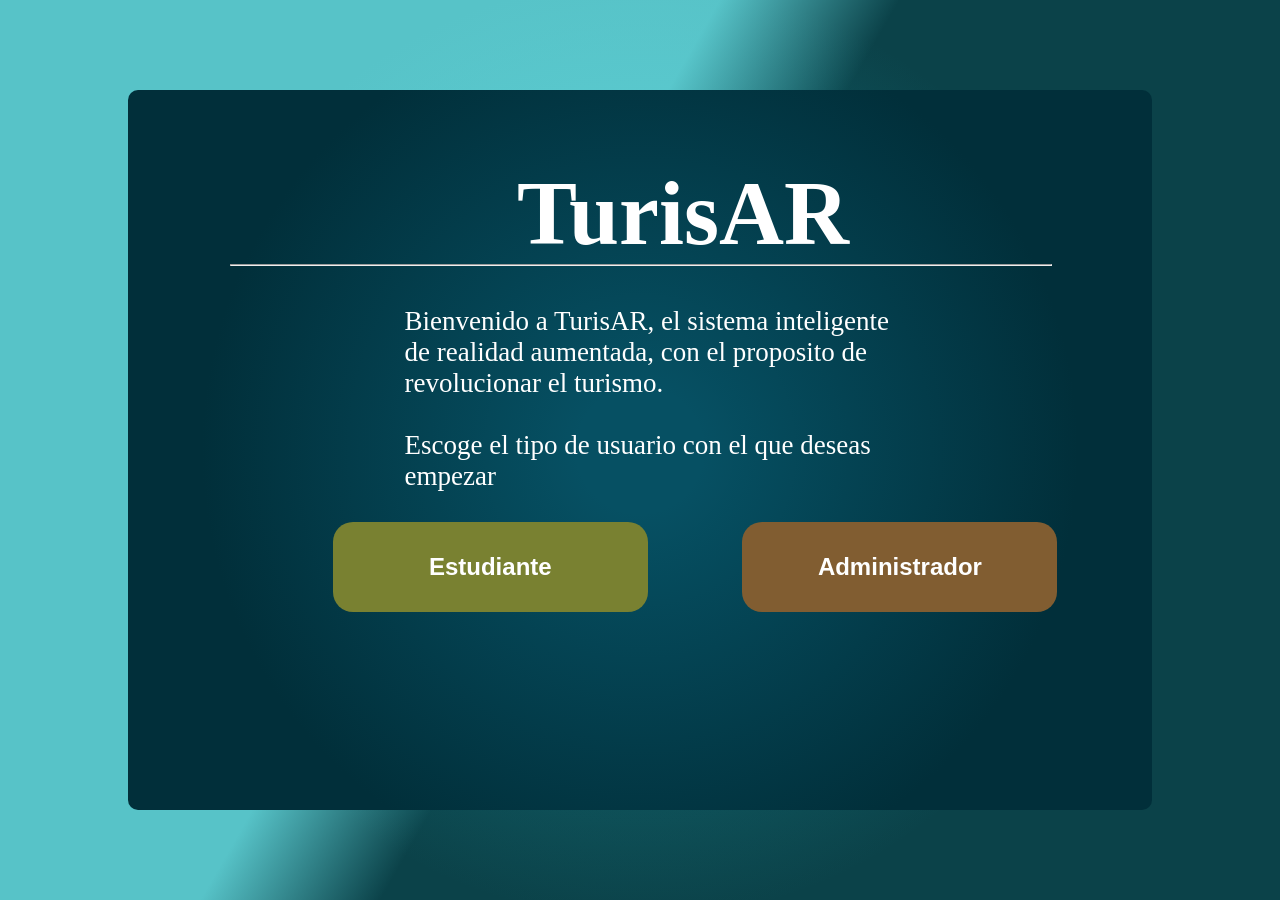
<file: index.html>
<!DOCTYPE html>
<html lang="es">
<head>
    <meta charset="UTF-8">
    <meta name="viewport" content="width=device-width, initial-scale=1.0">
    <title>Proyecto1 - IA</title>
    <link rel="stylesheet" href="css/styles.css">
</head>
<body>
    <div id='CUADRO_MEDIANO'>
        <button id='INDEX_BOTON_ESTUDIANTE'class="BOTON" onclick="redirigir('Estudiante.html')">Estudiante</button>
        <button id='INDEX_BOTON_ADMIN'class="BOTON" onclick="abriremergente()">Administrador</button>   
        <label id="INDEX_TITULO">TurisAR</label>
        <label id="INDEX_DESCRIPCION"class="DESCRIPCION">
            Bienvenido a TurisAR, el sistema inteligente de realidad aumentada, con el proposito de revolucionar el turismo.<br><br>
            Escoge el tipo de usuario con el que deseas empezar
        </label>
        <hr id="INDEX_LINEA">    
    </div>
    <div id="miemergente" class="emergente">
        <div class="emergente-content">
            <h3>Ingrese la contraseña para continuar</h3>
            <input type="text" id="usuario_input" placeholder="Usuario">
            <input type="password" id="password_input" placeholder="Contraseña">
            <button id="EMERGENTE_BOTON_CANCELAR" onclick="cancelar()">Cancelar</button>
            <button id="EMERGENTE_BOTON_ACEPTAR"onclick="verificarPassword()">Aceptar</button> 
        </div>
    </div>    
    <script src="js/animacion_y_navegacion.js"></script> 
    <script src="js/index.js"></script> 
</body>
</html>
</file>
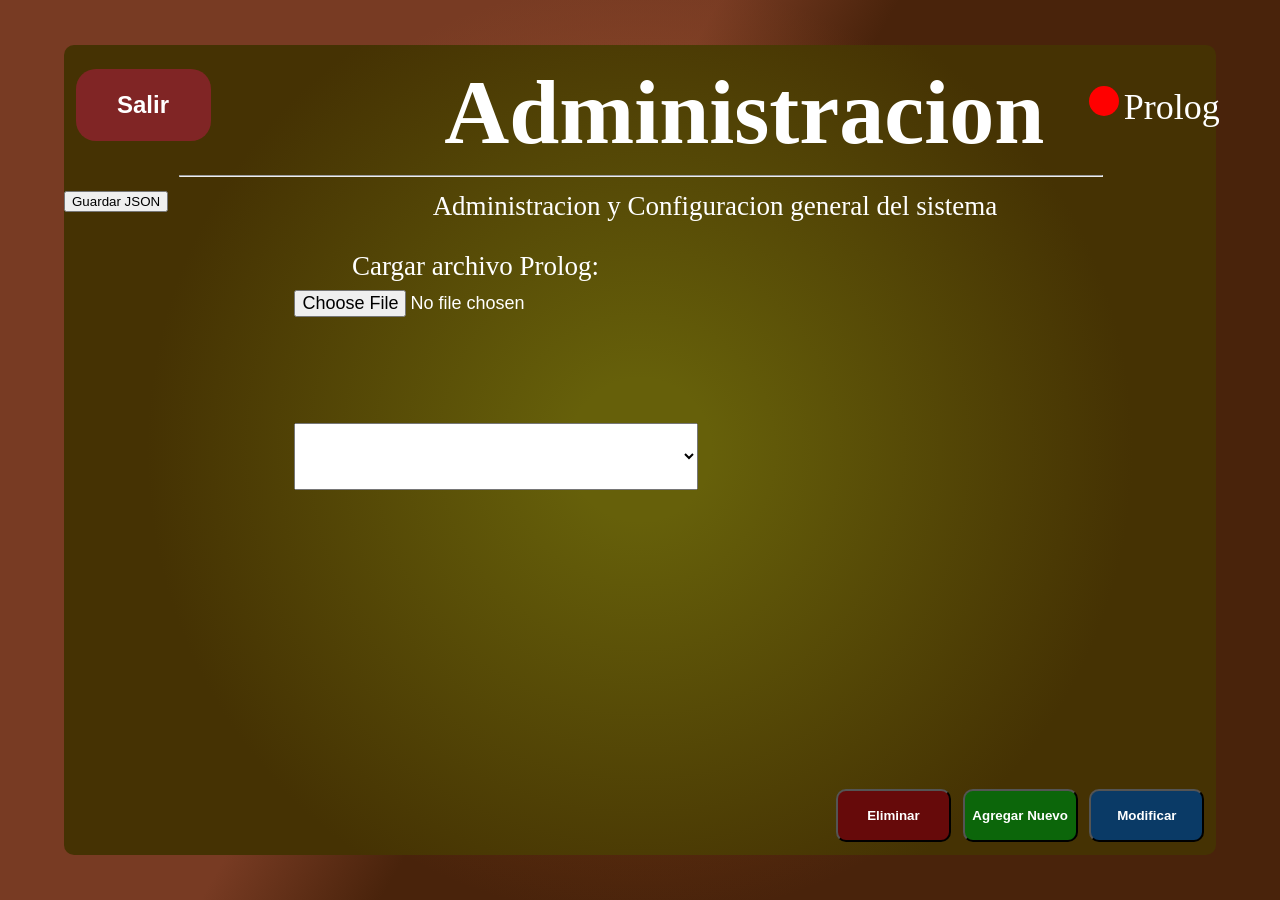
<file: Admin.html>
<!DOCTYPE html>
<html lang="en">

<head>
    <meta charset="UTF-8">
    <meta name="viewport" content="width=device-width, initial-scale=1.0">
    <title>Proyecto1 - IA</title>
    <link rel="stylesheet" href="css/admin.css">
</head>

<body class="tema_anaranjado">
    <div id='CUADRO_GRANDE_ADMIN'>
        <button id='BOTON_REGRESAR_HOME' class="BOTON" onclick="redirigir('index.html');"> Salir</button>
        <hr id="ADMIN_LINEA_TITULO">
        <label id="ADMIN_TITULO">Administracion</label>
        <label id="TEXTO_PROLOG">Prolog</label>
        <label id="STATUS_JSON"></label>
        <div id="ADMIN_DIV">

            <label for="fileInput" id="ADMIN_TEXTO_ARCHIVO">Cargar archivo Prolog:</label>
            <input type="file" id="fileInput" accept=".pl">
            <button onclick="guardarJson()">Guardar JSON</button>

            <label id="ADMIN_DESCRIPCION1" class="DESCRIPCION">
                Administracion y Configuracion general del sistema
            </label>


            <select id="SELECT_LUGAR"></select>
            <button id="BOTON_ELIMINAR" onclick="AccionEliminar()">Eliminar</button>
            <button id="BOTON_MODIFICAR" onclick="AccionModificar()">Modificar</button>
            <button id="BOTON_AGREGAR" onclick="AccionAgregar()">Agregar Nuevo</button>
        </div>
        <div id="EDITAR_AGREGAR" class="oculto">

            <input id="nombre_lugar" class="cuadro_texto" placeholder="Ej.Lugar 1"></input>
            <button id="BOTON_ACCION_AGREGARCAMPO" class="BOTON_ACCION_M_G" onclick="agregarCampoMultimedia()">Agregar Otro Multimedia</button>
            <label id="label_nombre">Nombre</label>
            <label id="label_ubicacion">Ubicacion</label>
            <label id="label_historia">Historia</label>
            <label id="label_datos">Datos Curiosos</label>
            <label id="label_link_ubicacion">Link Ubicacion</label>
            <label id="label_link_sitio">Sitio Web</label>
            <label id="label_titulo_filtro">Filtro Tematico</label>
            <label id="label_videos">Videos</label>
            <label id="label_imagenes">Imagenes</label>
            <label id="label_ubi_img">Ubicacion Imagen Deteccion</label>

            <input id="info_ubicacion" class="cuadro_texto" placeholder="Informacion ubicacion"></input>
            <textarea id="info_historia" class="cuadro_texto" placeholder="Informacioni historia"></textarea>
            <textarea id="info_dato_curioso" class="cuadro_texto" placeholder="Datos curiosos"></textarea>
            <input id="ubicacion_lugar" class="cuadro_texto" placeholder="Ubicacion del lugar"></input>
            <input id="sitio_lugar" class="cuadro_texto" placeholder="Sitio lugar"></input>
            <input id="filtro_tematico" class="cuadro_texto" placeholder="Filtro"></input>
            <input id="ubifiltro" class="cuadro_texto" placeholder="link o ruta"></input>


            <input id="multimedia_titulo" class="cuadro_texto" placeholder="Título Imagen Ej.imagen1"></input>
            <input id="multimedia_url" class="cuadro_texto" placeholder="URL imagen Ej. www.google.com"></input>

            <input id="titulo_vid" class="cuadro_texto" placeholder="Título Video Ej. Video1"></input>
            <input id="link_vid" class="cuadro_texto" placeholder="URL Video Ej. www.google.com"></input>

            <button id="agregar_nueva_img" onclick="agregar_nueva_imagen()">Agregar</button>
            <button id="agregar_nuevo_vid" onclick="agregar_nuevo_video()">Agregar</button>

            <div id="conjunto_imagenes"></div>
            <div id="conjunto_videos"></div>

            <button id="BOTON_ACCION_ATRAS" class="BOTON_ACCION_M_G" onclick="AccionAtras()">Atras</button>
            <button id="BOTON_ACCION_GUARDAR" class="BOTON_ACCION_M_G" onclick="agregar_nuevo_lugar()">Guardar</button>
            <button id="BOTON_ACCION_MODIFICAR" class="BOTON_ACCION_M_G" onclick="modificar_lugar()">Guardar Cambios</button>

        </div>
    </div>
    <script src="js/animacion_y_navegacion.js"></script>
    <script src="js/admin.js"></script>
</body>

</html>
</file>
<file: css/styles.css>
body {
    margin: 0;
    height: 100vh;
    display: flex;
    align-items: center;
    justify-content: center;
    background: 
        linear-gradient(120deg, #57C3C8 40%, #0B4249 50%),
        radial-gradient(circle, #0B4249 10%, transparent 60%);
    background-blend-mode: screen;

    opacity: 0;                             /* PARA TRANSICION DE ENTRADA */
    transition: opacity 0.5s ease-in-out;
}
body.aparecer {
    opacity: 1;
}
#CUADRO_MEDIANO{
    position: absolute;
    top: 10%;
    left: 10%;
    background: radial-gradient(circle, transparent 10%, #012f3a 70%);
    background-color: #065063;
    border-radius: 10px;
    width: 80%; 
    height: 80vh; 
    transition: all 0.5s ease; 
}
.DESCRIPCION{
    position: absolute;
    font-size: 3vh;
    color: white;
}
.BOTON{
    position: absolute;
    border-radius: 20px;
    color: white;
    font-size: 24px;
    font-weight: bold;
    border-color: transparent;
    cursor: pointer;
    transition: 500ms;
}
#INDEX_TITULO{
    position: absolute;
    width: 20%;
    left: 38%;
    top: 10%;
    font-size: 10vh;
    font-weight: bold;
    color: white;
}
#INDEX_LINEA{
    position: absolute;
    top: 23%;
    left: 10%;
    width: 80%;
}
#INDEX_DESCRIPCION{
    width: 50%;
    left: 27%;
    top: 30%;
}
#INDEX_BOTON_ESTUDIANTE{
    top: 60%;
    left: 20%;
    width: 35vh;
    height: 10vh;
    background-color: #798131;
}
#INDEX_BOTON_ESTUDIANTE:hover{
    background-color: #4f570c;
}
#INDEX_BOTON_ADMIN{
    top: 60%;
    left: 60%;
    width: 35vh;
    height: 10vh;
    background-color: #815d31;
}
#INDEX_BOTON_ADMIN:hover{
    background-color: #5d3b12;
}
.emergente {
    display: none; /* Oculto por defecto */
    position: fixed;
    z-index: 1;
    left: 0;
    top: 0;
    width: 100%;
    height: 100%;
    background-color: rgba(0, 0, 0, 0.5);
    justify-content: center;
    align-items: center;
}
.emergente-content {
    background: white;
    padding: 20px;
    border-radius: 8px;
    text-align: center;
    width: 300px;
    box-shadow: 0 0 10px rgba(0, 0, 0, 0.3);
}
.emergente input {
    width: 100%;
    padding: 8px;
    margin: 10px 0;
    border: 1px solid #ccc;
    border-radius: 4px;
}
.emergente button {
    background: #28a745;
    color: white;
    border: none;
    padding: 10px;
    cursor: pointer;
    width: 100%;
    border-radius: 4px;
}
#EMERGENTE_BOTON_ACEPTAR{
    background: #28a745;
    color: white;
    border: none;
    padding: 10px;
    cursor: pointer;
    width: 40%;
    border-radius: 4px;
}
#EMERGENTE_BOTON_CANCELAR{
    background: #a72828;
    color: white;
    border: none;
    padding: 10px;
    cursor: pointer;
    width: 40%;
    border-radius: 4px;
}
.emergente button:hover {
    background: #218838;
}
</file>
<file: css/admin.css>
.tema_anaranjado{
    margin: 0;
    height: 100vh;
    display: flex;
    align-items: center;
    justify-content: center;
    background: 
        linear-gradient(120deg, #783b23 40%, #49230b 50%),
        radial-gradient(circle, #49210b 10%, transparent 60%);
    background-blend-mode: screen;

    opacity: 0;                             /* PARA TRANSICION DE ENTRADA */
    transition: opacity 0.5s ease-in-out;
}
.oculto{
    opacity: 0;
    visibility: hidden; /* No ocupa espacio en el flujo */
    transition: opacity 0.5s ease, visibility 0s 0s; /* Retira visibility sin retardo */
}
#CUADRO_GRANDE_ADMIN{
    position: absolute;
    top: 5%;
    left: 5%;
    background: radial-gradient(circle, transparent 10%, #453203 70%);
    background-color: #66600a;
    border-radius: 10px;
    width: 90%; 
    height: 90vh; 
    transition: all 0.5s ease; 
}
body.aparecer {
    opacity: 1;
}
.DESCRIPCION{
    position: absolute;
    font-size: 3vh;
    color: white;
}
#ADMIN_DIV{
    position: absolute;
    top: 18%;
    left: 0%;
    width: 100%;
    height: 82%;
    border-radius: 10px;
    background-color: transparent;
    transition: opacity 0.5s ease, visibility 0s 0.3s;
}
#ADMIN_DIV_FACULTADES{
    position: absolute;
    top: 35%;
    left: 3%;
    width: 25%;
    height: 50%;
    background-color: white;
}
#ADMIN_DIV_CARRERAS{
    position: absolute;
    top: 35%;
    left: 31%;
    width: 32%;
    height: 50%;
    background-color: white;
}
#ADMIN_DIV_APTITUDES{
    position: absolute;
    top: 35%;
    left: 66%;
    width: 31%;
    height: 50%;
    background-color: white;
}
.BOTON{
    position: absolute;
    border-radius: 20px;
    color: white;
    font-size: 24px;
    font-weight: bold;
    border-color: transparent;
    cursor: pointer;
    transition: 500ms;
}
#BOTON_REGRESAR_HOME{
    top: 3%;
    left: 1%;
    width: 15vh;
    height: 8vh;
    background-color: #802525;
}
#BOTON_REGRESAR_HOME:hover{
    background-color: #4d0d0d;
}
#ADMIN_BOTON_SIGUIENTE{
    top: 90%;
    left: 90%;
    width: 8%;
    height: 7%;
    font-size: 2vh;
    background-color: #17671d;
    border-radius: 12px;
}
#ADMIN_BOTON_SIGUIENTE:hover{
    background-color: #07480c;
}
#ADMIN_TITULO{
    position: absolute;
    width: 20%;
    left: 33%;
    top: 2%;
    font-size: 10vh;
    font-weight: bold;
    color: white;
}
#ADMIN_DESCRIPCION1{
    width: 50%;
    left: 32%;
    top: 0%;
}
#ADMIN_TEXTO1{
    top: 25%;
    left: 5%;
    width: 20%;
    text-align: center;

}
#ADMIN_TEXTO2{
    top: 25%;
    left: 32%;
    width: 30%;
    text-align: center;
}
#ADMIN_TEXTO3{
    top: 25%;
    left: 66%;
    width: 30%;
    text-align: center;
}
#ADMIN_LINEA_TITULO{
    position: absolute;
    top: 15%;
    left: 10%;
    width: 80%;
}
#ADMIN_LINEA_TEXTO1{
    position: absolute;
    top: 30%;
    left: 3%;
    width: 25%;
}
#ADMIN_LINEA_TEXTO2{
    position: absolute;
    top: 30%;
    left: 31%;
    width: 32%;
}
#ADMIN_LINEA_TEXTO3{
    position: absolute;
    top: 30%;
    left: 66%;
    width: 31%;
}

#fileInput{
    position: absolute;
    top: 15%;
    left: 20%;
    color: white;
    font-size: 2vh;
}
#ADMIN_TEXTO_ARCHIVO{
    position: absolute;
    top: 9%;
    left: 25%;
    color: white;
    font-size: 3vh;
}
#TEXTO_PROLOG{
    position: absolute;
    top: 5%;
    left: 92%;
    font-size: 4vh;
    color: white;
}
#STATUS_JSON{
    position: absolute;
    top: 5%;
    left: 89%;
    width: 30px;
    height: 30px;
    background-color: red;
    font-size: 4vh;
    border-radius: 100%;
    color: white;
}


















#BOTON_AGREGAR{
    position: absolute;
    top: 90%;
    left: 78%;
    border-radius: 10px;
    width: 10%;
    height: 8%;
    background-color:#0c660a;
    color: white;
    font-weight: bold;
    transition-duration: 500ms;
}
#BOTON_AGREGAR:hover{
    cursor: pointer;
    background-color:#0b371c ;
}

#BOTON_MODIFICAR{
    position: absolute;
    top: 90%;
    left: 89%;
    border-radius: 10px;
    width: 10%;
    height: 8%;
    background-color:#0a3a66;
    color: white;
    font-weight: bold;
    transition-duration: 500ms;
}
#BOTON_MODIFICAR:hover{
    cursor: pointer;
    background-color:#092b4b ;
}

#BOTON_ELIMINAR{
    position: absolute;
    top: 90%;
    left: 67%;
    border-radius: 10px;
    width: 10%;
    height: 8%;
    background-color:#660a0a;
    color: white;
    font-weight: bold;
    transition-duration: 500ms;
}
#BOTON_ELIMINAR:hover{
    cursor: pointer;
    background-color:#4b0909 ;
}

.BOTON_ACCION_M_G{
    position: absolute;
    top: 90%;
    left: 89%;
    border-radius: 15px;
    width: 10%;
    height: 7%;
    background-color:#0a6633;
    color: white;
    font-weight: bold;
    transition-duration: 500ms;
}
.BOTON_ACCION_M_G:hover{
    cursor: pointer;
    background-color:rgb(6, 50, 20) ;
}

.cuadro_texto{
    position: absolute;
    font-size: 20px;
    color: black;
    border-radius: 10px;
}
#nombre_lugar{
    top: 20%;
    left: 8%;
}
#info_ubicacion{
    top: 20%;
    left: 38%;
}

#multimedia_titulo{
    top: 52%;
    left: 2%;
    width: 25%;
}
#multimedia_url{
    top: 58%;
    left: 2%;
    width: 25%;
}

#info_historia{
    top: 20%;
    left: 70%;
    height: 25%;
    width: 27%;
}

#info_dato_curioso{
    top: 50%;
    left: 70%;
    height: 25%;
    width: 27%;
}

#sitio_lugar{
    top: 30%;
    left: 8%;
}

#ubicacion_lugar{
    top: 30%;
    left: 38%;
}

#titulo_vid{
    top:52%;
    left:30%;
    width: 25%;
}

#link_vid{
    top: 58%;
    left: 30%;
    width: 25%;
}
#filtro_tematico{
    top: 80%;
    left: 70%;
    width: 27%;
}
#ubifiltro{
    top: 37%;
    left: 20%;
    width: 36%;
}

#SELECT_LUGAR{
    position: absolute;
    top: 35%;
    left: 20%;
    width: 35%;
    height: 10%;
    font-size: 20px;
}

#BOTON_ACCION_ATRAS{
    top: 3%;
    left: 10%;
    width: 15vh;
    height: 8vh;
    background-color: #802525;
    transition: 500ms;
}
#BOTON_ACCION_ATRAS:hover{
    cursor: pointer;
    background-color: #4d0d0d;
}


#BOTON_ACCION_AGREGARCAMPO{
    top: 90%;
    left: 75%;
    background-color: #0a6633;
    transition: 500ms;
}
#BOTON_ACCION_AGREGARCAMPO:hover{
    cursor: pointer;
    background-color: rgb(93, 12, 12);
}


#label_nombre{
    position: absolute;
    top: 20.5%;
    left: 2%;
    color: white;
    font-size: 20px;
}

#label_ubicacion{
    position: absolute;
    top: 20.5%;
    left: 30%;
    color: white;
    font-size: 20px;
}

#label_historia{
    position: absolute;
    top: 30.5%;
    left: 62%;
    color: white;
    font-size: 20px;
}

#label_datos{
    position: absolute;
    top: 65%;
    left: 60%;
    color: white;
    font-size: 20px;
}

#label_link_ubicacion{
    position: absolute;
    top: 30.5%;
    left: 28%;
    color: white;
    font-size: 20px;
}

#label_link_sitio{
    position: absolute;
    top: 30.5%;
    left: 1%;
    color: white;
    font-size: 20px;
}
#label_titulo_filtro{
    position: absolute;
    top: 80.5%;
    left: 60%;
    color: white;
    font-size: 20px;
}

#label_imagenes{
    position: absolute;
    top: 45%;
    left: 10%;
    color: white;
    font-size: 25px;
}

#label_videos{
    position: absolute;
    top: 45%;
    left: 40%;
    color: white;
    font-size: 25px;
}

#conjunto_imagenes{
    position: absolute;
    top: 64%;
    left: 2%;
    width: 27%;
    height: 27%;
    background-color: white;
    overflow-y: auto;
}

#conjunto_videos{
    position: absolute;
    top: 64%;
    left: 30%;
    width: 27%;
    height: 27%;
    background-color: white;
    overflow-y: auto;
}

#agregar_nueva_img{
    position: absolute;
    top: 92%;
    left: 2%;
    width: 27%;
    height: 6%;
    border-radius: 10px;
    background-color: #0c660a;
    color: white;
    font-size: 22px;
}

#agregar_nuevo_vid{
    position: absolute;
    top: 92%;
    left: 30%;
    width: 27%;
    height: 6%;
    border-radius: 10px;
    background-color: #0c660a;
    color: white;
    font-size: 22px;
}

#label_ubi_img{
    position: absolute;
    top: 37.5%;
    left: 2%;
    color: white;
    font-size: 20px;
}
</file>
